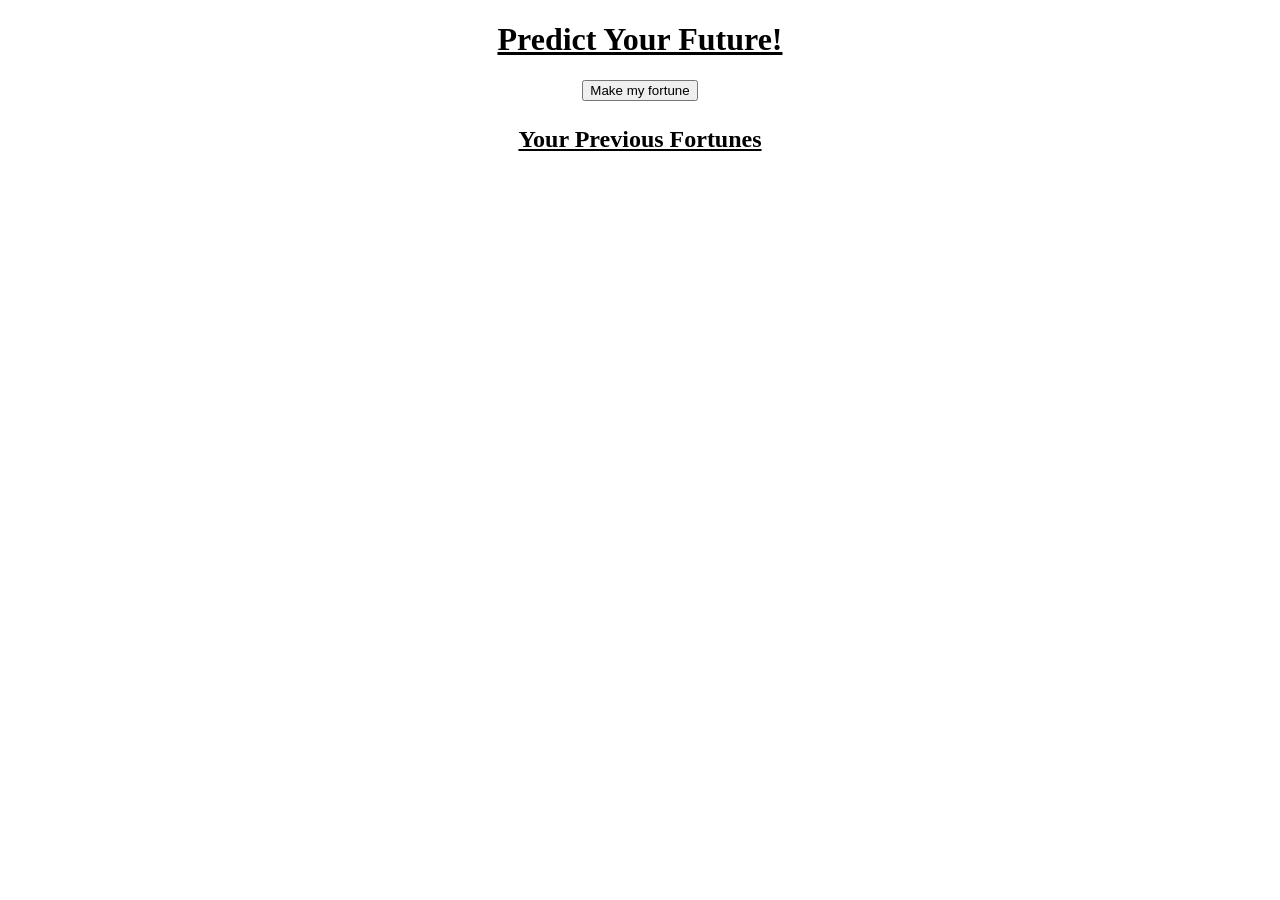
<file: index.html>
<!DOCTYPE html>
<html>

<head>
	<script src="app.js"></script>

	<link rel="stylesheet" type="text/css" href="styles.css">
</head>

<body>
	<h1><u>
		Predict Your Future!
	</u></h1>

	<p id="fortuneCookieText"></p>

	<div class ="buttonHolder">
		<button onclick="generateFortuneCookie();">
			Make my fortune
		</button>
	</div>
	
	<h2><u>
		Your Previous Fortunes
	</u></h2>
	
	<div class="center">
		<ul id="pFortunes"></ul>
	</div>

</body>

 
</html>
</file>
<file: styles.css>
p {
	text-align: center;
	font-size: large;
}

h1 {
	text-align: center;
}

h2 {
	margin-top: 2%;
	text-align: center;
}

#pFortunes {
	margin-top: 3%;
}

.buttonHolder {
	text-align: center;
}

.center {
	width: 600px;
	margin: 0 auto;
	text-align: center;
}
</file>
